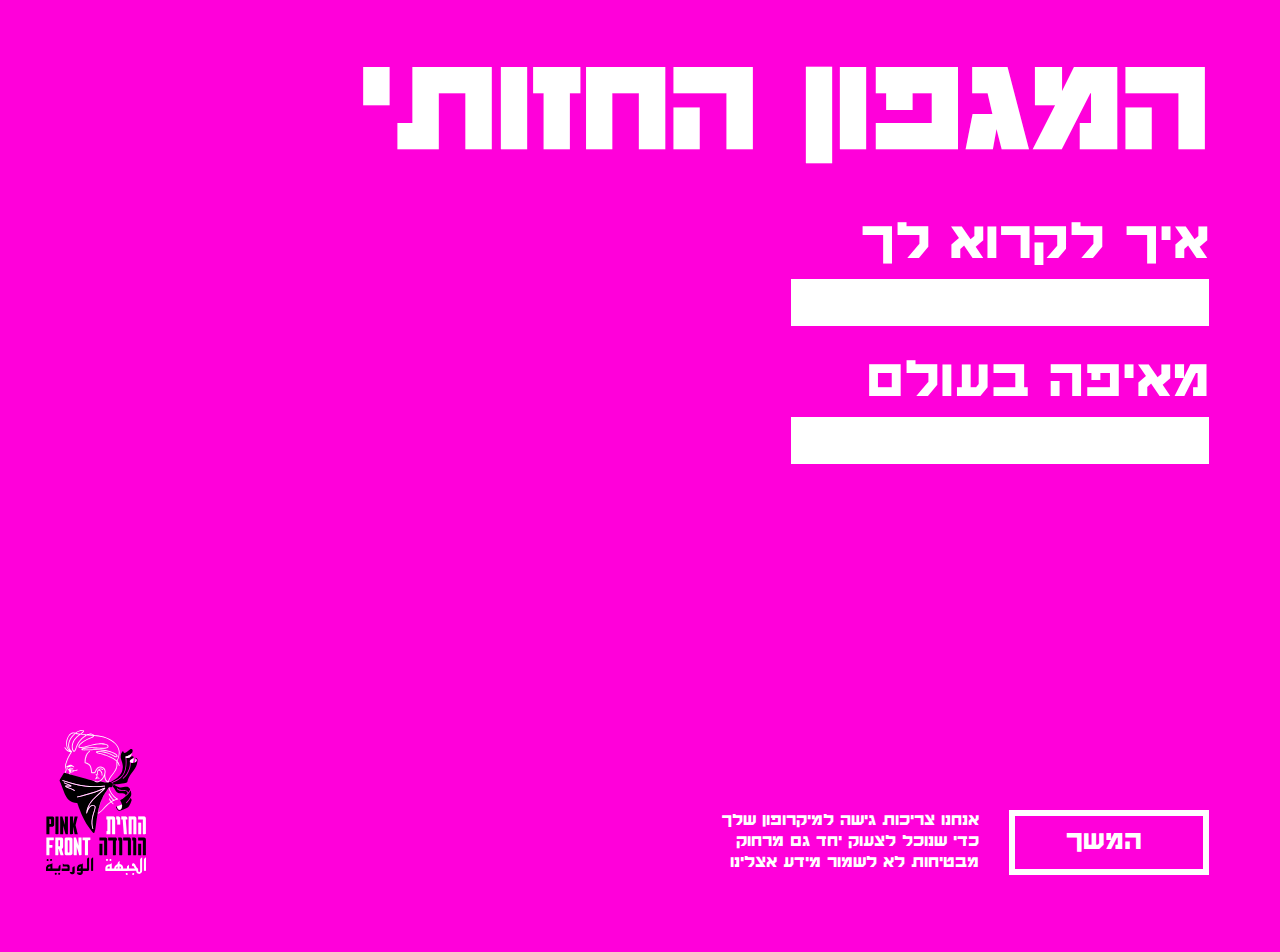
<file: index.html>
<!DOCTYPE html>
<!-- saved from url=(0035)https://visual-megaphone.github.io/ -->
<html lang="en"><head><meta http-equiv="Content-Type" content="text/html; charset=UTF-8">
    
    <title>Visual Megaphone</title>
    <link rel="stylesheet" type="text/css" href="static/stylesheet.css" media="screen">
    <style>
        .grid {
          display: grid;
          grid-template-columns: repeat(3,1fr);
          grid-gap: 20px;
        }
        .wrapper {
          margin: 0 auto;
          width: 60%;
        }

        .cards {
          list-style: none;
          margin: 0;
          padding: 0;
        }

        .cards li {
          border: 2px solid #490A3D;
          border-radius:5px;
          background-color: #BD1550;
          color: #fff;
          flex: 1 1 200px;
        }

        .cards h2 {
          background-color: #490A3D;
          margin: 0;
          padding: 10px;
        }

        .cards p {
          padding: 10px;
        }
    </style>
</head>
<body>
    <div class="container">
        <div class="header-wrapper">
            <h1>המגפון החזותי</h1>
            <form id="registration" method="get" onsubmit="window.location.assign(&#39;https://visual-megaphone.github.io/main.html&#39;);">
                <label for="fname">איך לקרוא לך</label>
                <input type="text" name="fname">
                <label for="ship-city">מאיפה בעולם</label>
                <input type="text" name="ship-city">
            </form>
        </div>

        <div class="submit-wrapper">
            <input id="submitBtn" name="submit" type="submit" form="registration" value="המשך">
            <label for="submit">אנחנו צריכות גישה למיקרופון שלך
כדי שנוכל לצעוק יחד גם מרחוק
מבטיחות לא לשמור מידע אצלינו</label>
        </div>

        <img class="pink-frontier" alt="pink frontier" src="./static/logopinkfront.svg">
    </div>

<script>
    let btn = document.getElementById("submitBtn");
    btn.addEventListener("click", evt => {
        evt.preventDefault();
        window.location.replace("https://visual-megaphone.github.io/main");
        return false;
    })
</script>
</body></html>
</file>
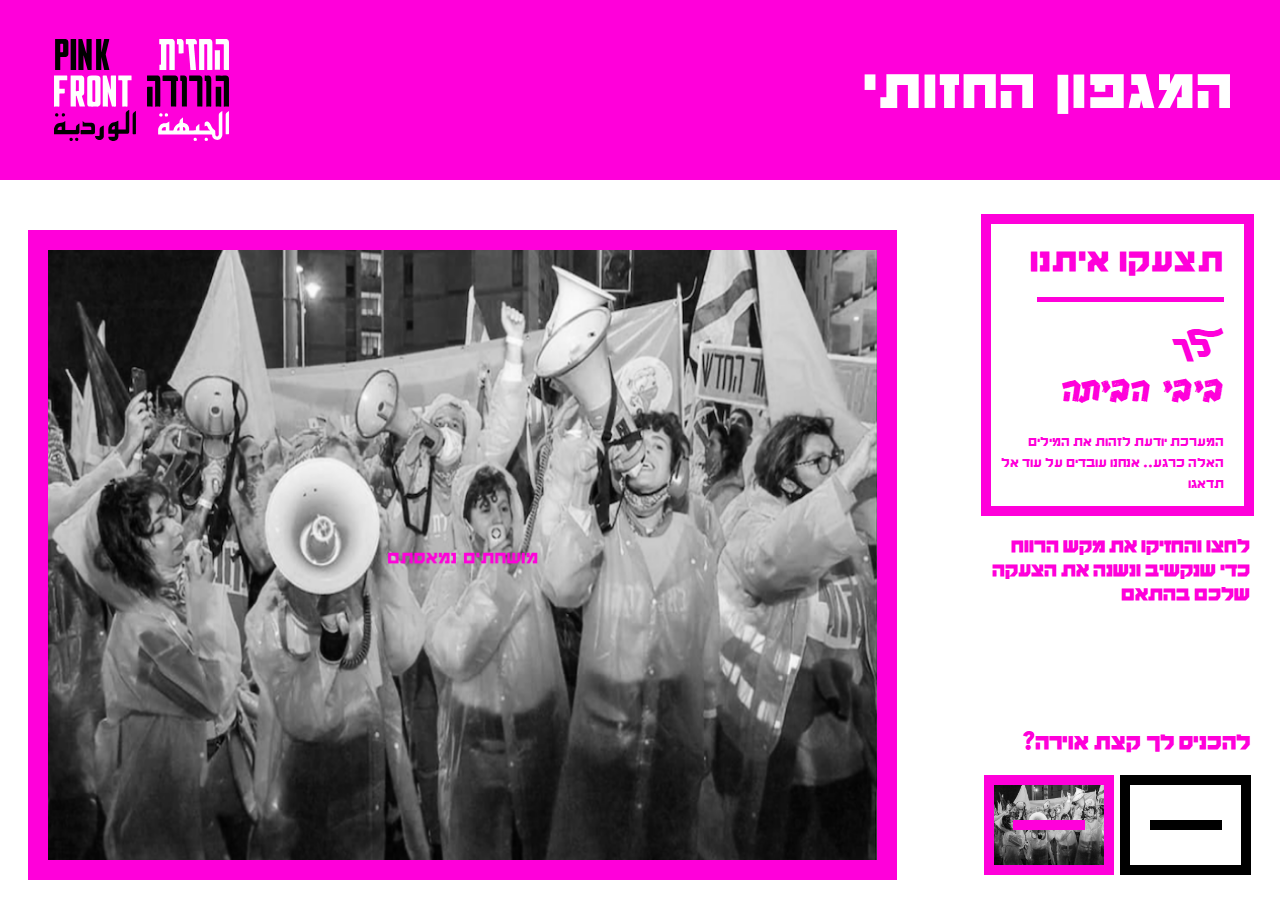
<file: main.html>
<!doctype html><html lang="en"><head><meta charset="utf-8"/><link rel="icon" href="/favicon.ico"/><meta name="viewport" content="width=device-width,initial-scale=1"/><meta name="theme-color" content="#000000"/><meta name="description" content="Web site created using create-react-app"/><link rel="apple-touch-icon" href="/logo192.png"/><link rel="manifest" href="/manifest.json"/><title>React App</title><link href="/static/css/main.ac6e506a.chunk.css" rel="stylesheet"></head><body><noscript>You need to enable JavaScript to run this app.</noscript><div id="root"></div><script>!function(e){function r(r){for(var n,a,i=r[0],c=r[1],l=r[2],s=0,p=[];s<i.length;s++)a=i[s],Object.prototype.hasOwnProperty.call(o,a)&&o[a]&&p.push(o[a][0]),o[a]=0;for(n in c)Object.prototype.hasOwnProperty.call(c,n)&&(e[n]=c[n]);for(f&&f(r);p.length;)p.shift()();return u.push.apply(u,l||[]),t()}function t(){for(var e,r=0;r<u.length;r++){for(var t=u[r],n=!0,i=1;i<t.length;i++){var c=t[i];0!==o[c]&&(n=!1)}n&&(u.splice(r--,1),e=a(a.s=t[0]))}return e}var n={},o={1:0},u=[];function a(r){if(n[r])return n[r].exports;var t=n[r]={i:r,l:!1,exports:{}};return e[r].call(t.exports,t,t.exports,a),t.l=!0,t.exports}a.e=function(e){var r=[],t=o[e];if(0!==t)if(t)r.push(t[2]);else{var n=new Promise((function(r,n){t=o[e]=[r,n]}));r.push(t[2]=n);var u,i=document.createElement("script");i.charset="utf-8",i.timeout=120,a.nc&&i.setAttribute("nonce",a.nc),i.src=function(e){return a.p+"static/js/"+({}[e]||e)+"."+{3:"31011726"}[e]+".chunk.js"}(e);var c=new Error;u=function(r){i.onerror=i.onload=null,clearTimeout(l);var t=o[e];if(0!==t){if(t){var n=r&&("load"===r.type?"missing":r.type),u=r&&r.target&&r.target.src;c.message="Loading chunk "+e+" failed.\n("+n+": "+u+")",c.name="ChunkLoadError",c.type=n,c.request=u,t[1](c)}o[e]=void 0}};var l=setTimeout((function(){u({type:"timeout",target:i})}),12e4);i.onerror=i.onload=u,document.head.appendChild(i)}return Promise.all(r)},a.m=e,a.c=n,a.d=function(e,r,t){a.o(e,r)||Object.defineProperty(e,r,{enumerable:!0,get:t})},a.r=function(e){"undefined"!=typeof Symbol&&Symbol.toStringTag&&Object.defineProperty(e,Symbol.toStringTag,{value:"Module"}),Object.defineProperty(e,"__esModule",{value:!0})},a.t=function(e,r){if(1&r&&(e=a(e)),8&r)return e;if(4&r&&"object"==typeof e&&e&&e.__esModule)return e;var t=Object.create(null);if(a.r(t),Object.defineProperty(t,"default",{enumerable:!0,value:e}),2&r&&"string"!=typeof e)for(var n in e)a.d(t,n,function(r){return e[r]}.bind(null,n));return t},a.n=function(e){var r=e&&e.__esModule?function(){return e.default}:function(){return e};return a.d(r,"a",r),r},a.o=function(e,r){return Object.prototype.hasOwnProperty.call(e,r)},a.p="/",a.oe=function(e){throw console.error(e),e};var i=this["webpackJsonpvisual-megaphone"]=this["webpackJsonpvisual-megaphone"]||[],c=i.push.bind(i);i.push=r,i=i.slice();for(var l=0;l<i.length;l++)r(i[l]);var f=c;t()}([])</script><script src="/static/js/2.fea5de54.chunk.js"></script><script src="/static/js/main.1f025747.chunk.js"></script></body></html>
</file>
<file: static/stylesheet.css>
@font-face {
    font-family: Haim;
    src: url("./media/Haim-Medium.e5694826.otf");
}

body {
    background: #FF00DA;
    font-family: Haim, sans-serif;
    color: white;
    text-align: right;
    overflow-y: hidden;
    height: 100vh;
}

.container {
    display: block;
    position: relative;
    flex-direction: column;
    justify-content: flex-end;
    height: 100%;
    direction: rtl;
    margin: 0 5% 5% 3%;
}

.header-wrapper {
    display: block;
}

h1 {
    font-size: 111pt;
    margin: .3em 0 .07em;
    line-height: .9em;
}

form {
    display: flex;
    flex-direction: column;
    margin-top: 0;
}

label {
    font-size: 45pt;
    margin-top: 20px;
}

input {
    display: block;
    width: 25ch;
    height: 1.5em;
    font-family: Haim, sans-serif;
    color: #FF00DA;
    font-size: 30px;
    padding-right: 1ch;
    border: None;
}

input:focus {
    outline: None;
}

.submit-wrapper {
    display: flex;
    position: absolute;
    bottom: 0;
    right: 0;

    flex-direction: row;
    justify-self: flex-end;
    margin-bottom: 6%;
}

.submit-wrapper input {
    border: 6px white solid;
    background: #FF00DA;
    width: 200px;
    height: 65px;
    color: white;
    transition: background-color 300ms, color 300ms;
}

.submit-wrapper input:hover {
    background: #FFF;
    color: #FF00DA;
}

.submit-wrapper label {
    font-size: 14pt;
    margin: 0 3ch 0 0;
    padding: 0;
    width: 26ch;
}

.pink-frontier {
    display: block;
    position: absolute;
    left: 0;
    bottom: 0;
    margin-bottom: 6%;
    max-height: 150px;
    max-width: 100px;
}
</file>
<file: static/css/main.ac6e506a.chunk.css>
@font-face{font-family:Haim;src:url(/static/media/Haim-Medium.e5694826.otf);unicode-range:U+05be-05f4}@font-face{font-family:Secular;src:url(/static/media/SecularOne-Regular.9613dd3f.ttf)}body{margin:0;-webkit-font-smoothing:antialiased;-moz-osx-font-smoothing:grayscale;font-family:Haim,Secular,BlinkMacSystemFont,"Segoe UI","Roboto","Oxygen","Ubuntu","Cantarell","Fira Sans","Droid Sans","Helvetica Neue",sans-serif;color:#fff;text-align:right;overflow-y:hidden;overflow-x:hidden;height:100vh;direction:rtl}#root{height:100%}.unresponsive-text{cursor:default;-ms-user-select:none;-webkit-user-select:none;user-select:none}.App_App__3V36G{text-align:center;display:grid;grid-template-columns:4fr 11fr;width:100vw;height:100vh;grid-template-rows:20% 80%}.Header_title__2fl8S{font-family:Haim,BlinkMacSystemFont,"Segoe UI","Roboto","Oxygen","Ubuntu","Cantarell","Fira Sans","Droid Sans","Helvetica Neue",sans-serif;color:#fff;font-size:60px;margin:50px;letter-spacing:.06ch}.Header_header__19Hj2{display:flex;flex-direction:row;justify-content:space-between;align-items:center;grid-row:1;grid-column:1/3;background:#ff00da;width:100%;padding:5px 4px}.Header_pinkFront__p1ODo{height:60%;width:auto;margin-left:50px}@font-face{font-family:Lech;src:url(/static/media/aaLech.356b8241.otf)}@font-face{font-family:Semek;src:url(/static/media/aasemek-Regular.33606ce0.otf)}.Sidebar_Lech__1vzHe{font-family:Lech,sans-serif}.Sidebar_Semek__s2uso{font-family:Semek,sans-serif}.Sidebar_sideBar__ngVrs{grid-row:2;grid-column:1;color:#ff00da;position:relative}.Sidebar_shoutMenuWrapper__1LgdW{margin:10%;font-size:.9em;text-align:right}.Sidebar_shoutMenu__2RuEl{border:10px solid #ff00da;margin-bottom:5px;padding-right:2.5ch;padding-bottom:1.5ch}.Sidebar_shoutMenu__2RuEl h1{margin:10px 0;text-align:right;direction:rtl;letter-spacing:.06ch;font-size:2.5em}.Sidebar_instructions__cyUwM{line-height:2.2ex;padding-right:.3ch}.Sidebar_line__lJi3c{width:80%;margin-right:0;display:block;background:#ff00da;height:5px}.Sidebar_shoutMenu__2RuEl ul{list-style:none;padding-right:0;font-size:2.5em;margin:1ex 0}.Sidebar_shoutMenu__2RuEl li:first-child{margin-right:.5ch}.Sidebar_shoutMenu__2RuEl li{margin-top:.5ex}.DisplayPicker_displayPickerWrapper__2zaZ3{text-align:right;margin:10px 10%;width:80%;position:absolute;bottom:15px}.DisplayPicker_displayPicker__3XKpy{display:flex;flex-direction:row;justify-content:space-between}.DisplayPicker_displayOption__3X5Gv{flex-grow:1;min-width:40px;min-height:80px;max-width:43%;border:solid;display:flex;margin:0 3px;color:#ff00da;flex-direction:column;justify-content:center}.DisplayPicker_displayOption__3X5Gv>span{width:65%;height:10px;margin:auto}.DisplayStyles_black__2Qfmv{border:10px solid #000;color:#000;background:#fff}.DisplayStyles_black__2Qfmv>span{background:#000;display:block}.DisplayStyles_pink__28POY{border:10px solid #ff00da;color:#ff00da;background-size:cover}.DisplayStyles_pink__28POY>span{display:block;background:#ff00da}.ShoutDisplay_singleDisplayWrapper__3NqAd{border:solid;width:100%;height:100%;min-height:150px;min-width:200px}.ShoutDisplay_defaultDisplayWrapper__1VtiQ{width:calc(100% - 10px);height:calc(100% - 10px);border-width:20px!important}.ShoutDisplay_defaultDisplayWrapper__1VtiQ div{width:100%;height:100%;min-height:150px;min-width:200px}.ShoutDisplay_defaultDisplayWrapper__1VtiQ canvas{width:100%!important;height:100%!important}.ShoutDisplay_namedShoutObject__bR5tw{color:#000;text-align:right;font-size:1.5em}.ShoutDisplay_multipleDisplay__3K-Rl{display:grid;grid-template-columns:1fr 1fr 1fr;grid-column-gap:50px;-webkit-column-gap:50px;column-gap:50px;grid-row-gap:50px;row-gap:50px;margin:20px}.ShoutDisplay_shoutDisplay__3WLcF{grid-column:2;grid-row:2;margin:50px}
/*# sourceMappingURL=main.ac6e506a.chunk.css.map */
</file>
